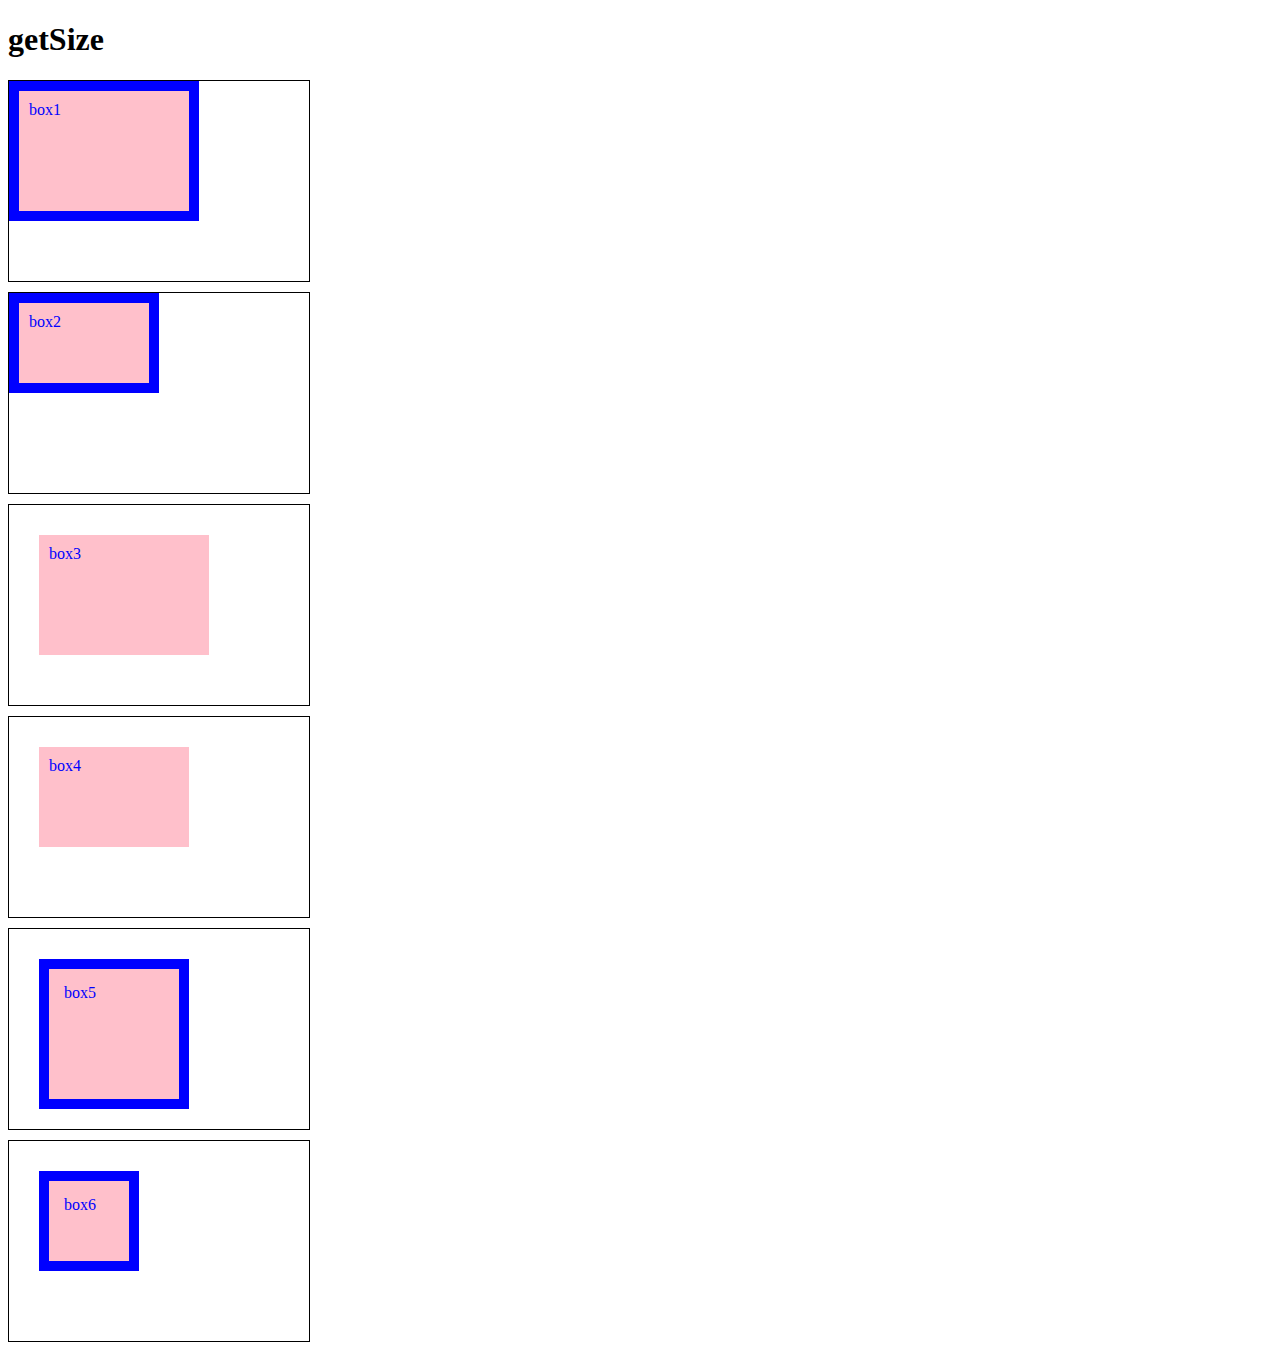
<file: js/vendor/get-size/index.html>
<!doctype html>
<html>
<head>
  <meta charset="utf-8">

  <title>getSize</title>

  <style>
    .container {
      width: 300px;
      height: 200px;
      margin-bottom: 10px;
      border: 1px solid;
      position: relative;
    }

    .box {
      color: blue;
      background: pink;
    }

    .border-box {
      -webkit-box-sizing: border-box;
         -moz-box-sizing: border-box;
              box-sizing: border-box;
    }

    #box1, #box2 {
      width: 50%;
      height: 50%;
      border: 10px solid;
      padding: 10px;
    }

    #box3, #box4 {
       width: 50%;
       height: 50%;
       border: 0px solid;
       margin: 10%;
       padding: 10px;
     }

    #box5, #box6 {
       width: 100px;
       height: 100px;
       border: 10px solid;
       margin: 10%;
       padding: 5%;
     }

    </style>

</head>
<body>

  <h1>getSize</h1>

  <div class="container">
    <div id="box1" class="box">box1</div>
  </div>

  <div class="container">
    <div id="box2" class="box border-box">box2</div>
  </div>

  <div class="container">
    <div id="box3" class="box">box3</div>
  </div>

  <div class="container">
    <div id="box4" class="box border-box">box4</div>
  </div>

  <div class="container">
    <div id="box5" class="box">box5</div>
  </div>

  <div class="container">
    <div id="box6" class="box border-box">box6</div>
  </div>

  <script src="get-size.js"></script>

</body>
</html>
</file>
